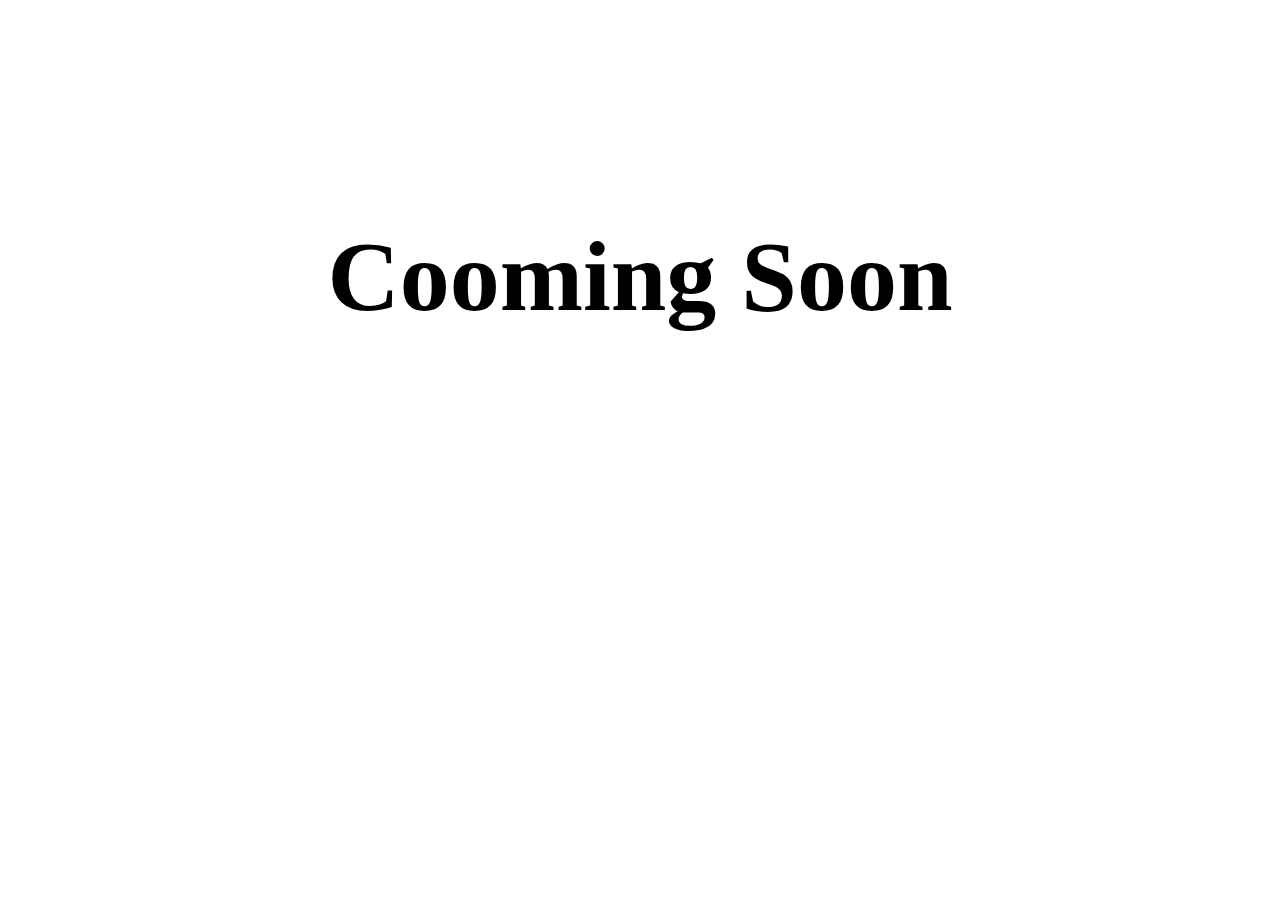
<file: create/create.html>
<!DOCTYPE html>
<html lang="en">
<head>
    <meta charset="UTF-8">
    <meta name="viewport" content="width=device-width, initial-scale=1.0">
    <title>Facebook</title>
    <style>
        h1{
            font-size: 100px;
        }
    </style>
</head>
<body>
    <center>
        <br>
        <br>
        <br>
        <br>
        <br>
        <br>
        <br>
        <br>
    <h1>Cooming Soon</h1>
</center>
</body>
</html>
</file>
